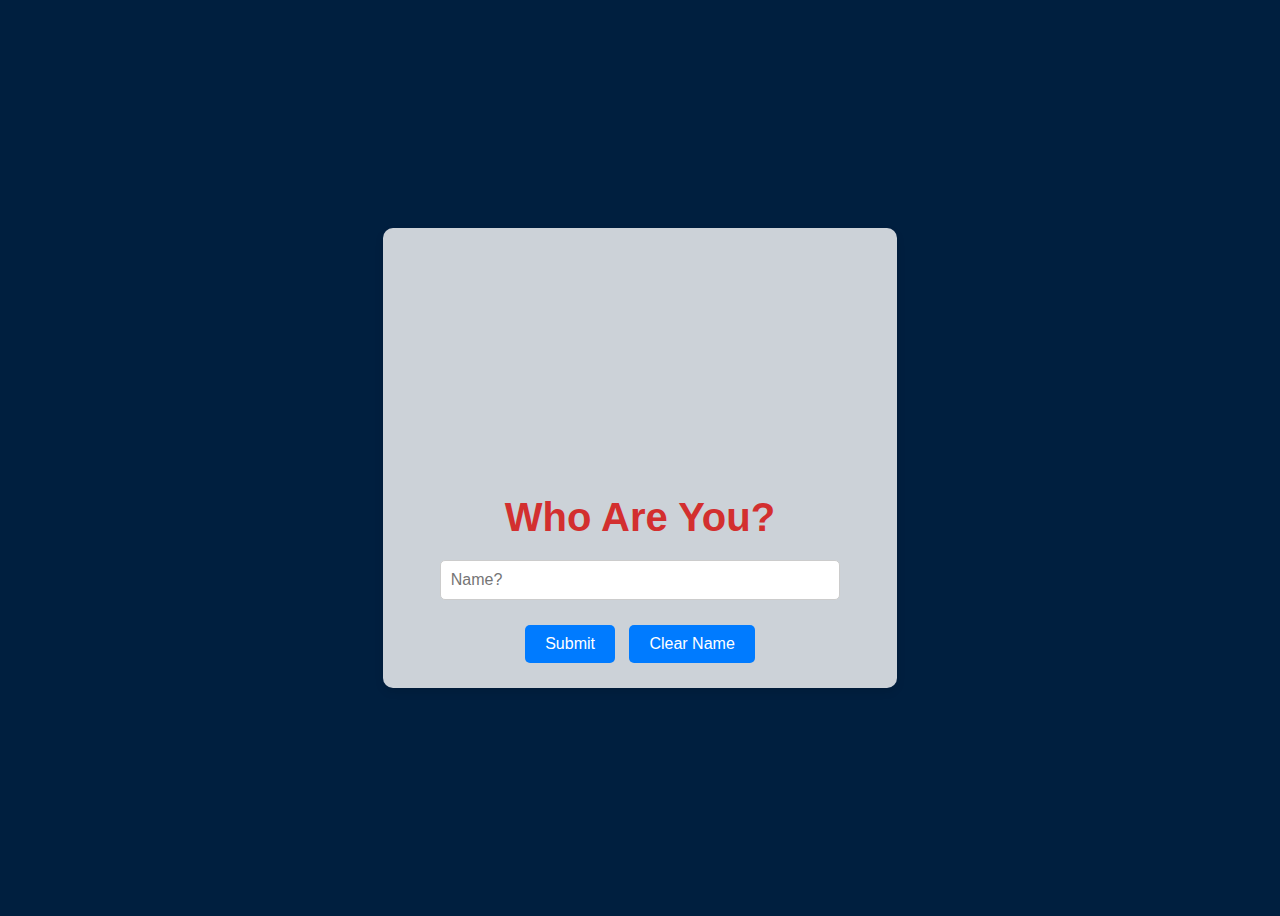
<file: index.html>
<!DOCTYPE html>
<html lang="en">
<head>
    <meta charset="UTF-8">
    <meta name="viewport" content="width=device-width, initial-scale=1.0">
    <title>Who Are You?</title>
    <style>
        body {
            display: flex;
            justify-content: center;
            align-items: center;
            height: 100vh;
            background-color: #001f3f;
            font-family: Arial, sans-serif;
            background: url('https://www.transparenttextures.com/patterns/stardust.png') repeat, linear-gradient(to bottom, #001f3f, #001f3f);
            color: white;
        }
        .container {
            text-align: center;
            background-color: rgba(255, 255, 255, 0.8);
            padding: 20px;
            border-radius: 10px;
            box-shadow: 0 4px 8px rgba(0, 0, 0, 0.1);
        }
        h1 {
            font-size: 2.5em;
            margin-bottom: 20px;
            color: #d32f2f;
        }
        input[type="text"] {
            padding: 10px;
            font-size: 1em;
            width: 80%;
            margin-bottom: 20px;
            border: 1px solid #ccc;
            border-radius: 5px;
        }
        button {
            padding: 10px 20px;
            font-size: 1em;
            color: #fff;
            background-color: #007bff;
            border: none;
            border-radius: 5px;
            cursor: pointer;
            margin: 5px;
        }
        button:hover {
            background-color: #0056b3;
        }
        .christmas-tree {
            width: 100px;
            height: 150px;
            background: url('https://upload.wikimedia.org/wikipedia/commons/4/4d/Christmas_tree_icon.png') no-repeat center center;
            background-size: contain;
            margin: 0 auto 20px;
        }
        .decorations {
            display: flex;
            justify-content: center;
            gap: 10px;
            margin-bottom: 20px;
        }
        .decoration {
            width: 50px;
            height: 50px;
            background-size: contain;
        }
        .decoration.snowflake {
            background: url('https://upload.wikimedia.org/wikipedia/commons/6/6e/Snowflake_icon.png') no-repeat center center;
        }
        .decoration.bell {
            background: url('https://upload.wikimedia.org/wikipedia/commons/5/55/Christmas_bell_icon.png') no-repeat center center;
        }
        .decoration.gift {
            background: url('https://upload.wikimedia.org/wikipedia/commons/3/3c/Christmas_gift_icon.png') no-repeat center center;
        }
    </style>
</head>
<body>
    <div class="container" id="inputContainer">
        <div class="christmas-tree"></div>
        <div class="decorations">
            <div class="decoration snowflake"></div>
            <div class="decoration bell"></div>
            <div class="decoration gift"></div>
        </div>
        <h1>Who Are You?</h1>
        <input type="text" id="nameInput" placeholder="Name?" />
        <button onclick="storeName()">Submit</button>
        <button onclick="clearName()">Clear Name</button>
    </div>

    <div class="container" id="messageContainer" style="display: none;">
        <h1>Hello, <span id="userName"></span>!</h1>
        <p id="encouragingMessage"></p>
        <button onclick="clearName()">Clear Name</button>
    </div>

    <script>
        const messages = [
            "You have the power to achieve great things. Remember, every step you take brings you closer to your goals. Keep pushing forward and never give up.",
            "Believe in yourself and all that you are. Know that there is something inside you that is greater than any obstacle. Stay positive and keep striving for excellence.",
            "Your determination and hard work are truly inspiring. Keep your head up and continue to chase your dreams. Success is just around the corner.",
            "You are capable of amazing things. Stay focused, stay strong, and keep moving forward. The best is yet to come.",
            "Every challenge you face is an opportunity to grow and improve. Embrace the journey and keep pushing yourself to new heights.",
            "Your resilience and perseverance are remarkable. Keep believing in yourself and your abilities. Great things are on the horizon.",
            "You have a unique set of talents and strengths. Use them to your advantage and keep striving for greatness. You are unstoppable.",
            "Stay positive and keep your eyes on the prize. Your hard work and dedication will pay off. Keep going, you're doing great!",
            "You have the courage and determination to overcome any obstacle. Keep pushing forward and never lose sight of your dreams.",
            "Your positive attitude and hard work are an inspiration to others. Keep shining and making a difference. You are amazing.",
            "Believe in your dreams and work hard to achieve them. You have the power to make them a reality. Keep going, you're almost there.",
            "Your strength and determination are truly admirable. Keep pushing forward and never give up. Success is within your reach.",
            "You have the ability to achieve anything you set your mind to. Stay focused and keep working hard. Great things are coming your way.",
            "Your hard work and dedication are paying off. Keep believing in yourself and your abilities. You are destined for greatness.",
            "Stay positive and keep moving forward. Your perseverance and determination will lead you to success. Keep up the great work!",
            "You have the power to create your own destiny. Keep working hard and never give up on your dreams. You are capable of amazing things.",
            "Your positive attitude and determination are an inspiration to others. Keep shining and making a difference. You are incredible.",
            "Believe in yourself and your abilities. You have the power to achieve great things. Keep pushing forward and never give up.",
            "Your hard work and dedication are truly inspiring. Keep believing in yourself and your dreams. Success is just around the corner.",
            "You have the strength and determination to overcome any challenge. Keep pushing forward and never lose sight of your goals.",
            "Your resilience and perseverance are remarkable. Keep believing in yourself and your abilities. Great things are on the horizon.",
            "You have a unique set of talents and strengths. Use them to your advantage and keep striving for greatness. You are unstoppable.",
            "Stay positive and keep your eyes on the prize. Your hard work and dedication will pay off. Keep going, you're doing great!",
            "You have the courage and determination to overcome any obstacle. Keep pushing forward and never lose sight of your dreams.",
            "Your positive attitude and hard work are an inspiration to others. Keep shining and making a difference. You are amazing."
        ];

        function storeName() {
            const name = document.getElementById('nameInput').value;
            if (name) {
                localStorage.setItem('name', name);
                const message = getEncouragingMessage();
                displayMessage(name, message);
            }
        }

        function getEncouragingMessage() {
            const randomIndex = Math.floor(Math.random() * messages.length);
            return messages[randomIndex];
        }

        function displayMessage(name, message) {
            document.getElementById('userName').innerText = name;
            document.getElementById('encouragingMessage').innerText = message;
            document.getElementById('inputContainer').style.display = 'none';
            document.getElementById('messageContainer').style.display = 'block';
        }

        function clearName() {
            localStorage.removeItem('name');
            document.getElementById('inputContainer').style.display = 'block';
            document.getElementById('messageContainer').style.display = 'none';
        }

        // Display message if name is already stored
        window.onload = function() {
            const storedName = localStorage.getItem('name');
            if (storedName) {
                const message = getEncouragingMessage();
                displayMessage(storedName, message);
            }
        }
    </script>
</body>
</html>
</file>
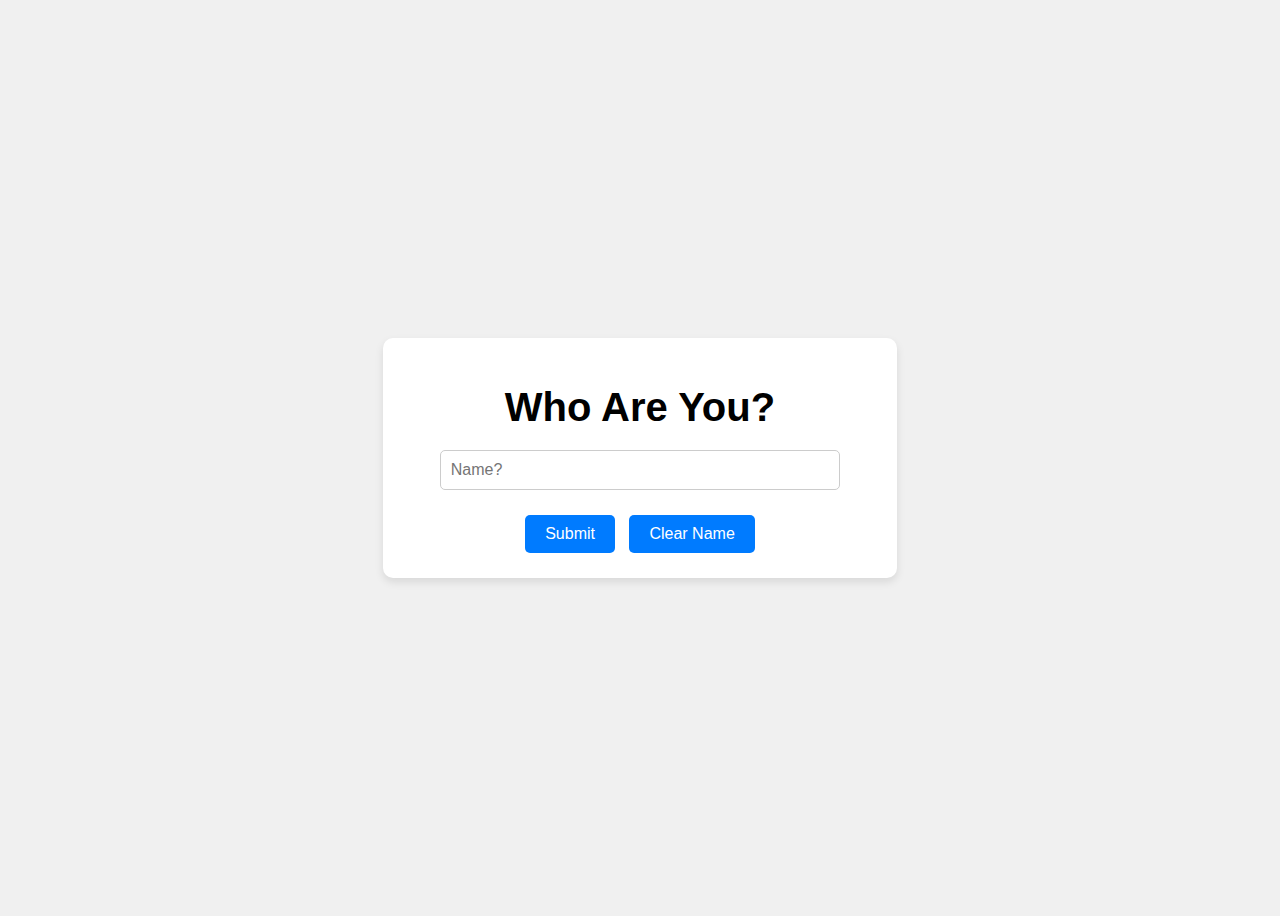
<file: index2.html>
<!DOCTYPE html>
<html lang="en">
<head>
    <meta charset="UTF-8">
    <meta name="viewport" content="width=device-width, initial-scale=1.0">
    <title>Who Are You?</title>
    <style>
        body {
            display: flex;
            justify-content: center;
            align-items: center;
            height: 100vh;
            background-color: #f0f0f0;
            font-family: Arial, sans-serif;
        }
        .container {
            text-align: center;
            background-color: #fff;
            padding: 20px;
            border-radius: 10px;
            box-shadow: 0 4px 8px rgba(0, 0, 0, 0.1);
        }
        h1 {
            font-size: 2.5em;
            margin-bottom: 20px;
        }
        input[type="text"] {
            padding: 10px;
            font-size: 1em;
            width: 80%;
            margin-bottom: 20px;
            border: 1px solid #ccc;
            border-radius: 5px;
        }
        button {
            padding: 10px 20px;
            font-size: 1em;
            color: #fff;
            background-color: #007bff;
            border: none;
            border-radius: 5px;
            cursor: pointer;
            margin: 5px;
        }
        button:hover {
            background-color: #0056b3;
        }
    </style>
</head>
<body>
    <div class="container" id="inputContainer">
        <h1>Who Are You?</h1>
        <input type="text" id="nameInput" placeholder="Name?" />
        <button onclick="storeName()">Submit</button>
        <button onclick="clearName()">Clear Name</button>
    </div>

    <div class="container" id="messageContainer" style="display: none;">
        <h1>Hello, <span id="userName"></span>!</h1>
        <p id="encouragingMessage"></p>
        <button onclick="clearName()">Clear Name</button>
    </div>

    <script>
        const messages = [
            "You have the power to achieve great things. Remember, every step you take brings you closer to your goals. Keep pushing forward and never give up.",
            "Believe in yourself and all that you are. Know that there is something inside you that is greater than any obstacle. Stay positive and keep striving for excellence.",
            "Your determination and hard work are truly inspiring. Keep your head up and continue to chase your dreams. Success is just around the corner.",
            "You are capable of amazing things. Stay focused, stay strong, and keep moving forward. The best is yet to come.",
            "Every challenge you face is an opportunity to grow and improve. Embrace the journey and keep pushing yourself to new heights.",
            "Your resilience and perseverance are remarkable. Keep believing in yourself and your abilities. Great things are on the horizon.",
            "You have a unique set of talents and strengths. Use them to your advantage and keep striving for greatness. You are unstoppable.",
            "Stay positive and keep your eyes on the prize. Your hard work and dedication will pay off. Keep going, you're doing great!",
            "You have the courage and determination to overcome any obstacle. Keep pushing forward and never lose sight of your dreams.",
            "Your positive attitude and hard work are an inspiration to others. Keep shining and making a difference. You are amazing.",
            "Believe in your dreams and work hard to achieve them. You have the power to make them a reality. Keep going, you're almost there.",
            "Your strength and determination are truly admirable. Keep pushing forward and never give up. Success is within your reach.",
            "You have the ability to achieve anything you set your mind to. Stay focused and keep working hard. Great things are coming your way.",
            "Your hard work and dedication are paying off. Keep believing in yourself and your abilities. You are destined for greatness.",
            "Stay positive and keep moving forward. Your perseverance and determination will lead you to success. Keep up the great work!",
            "You have the power to create your own destiny. Keep working hard and never give up on your dreams. You are capable of amazing things.",
            "Your positive attitude and determination are an inspiration to others. Keep shining and making a difference. You are incredible.",
            "Believe in yourself and your abilities. You have the power to achieve great things. Keep pushing forward and never give up.",
            "Your hard work and dedication are truly inspiring. Keep believing in yourself and your dreams. Success is just around the corner.",
            "You have the strength and determination to overcome any challenge. Keep pushing forward and never lose sight of your goals.",
            "Your resilience and perseverance are remarkable. Keep believing in yourself and your abilities. Great things are on the horizon.",
            "You have a unique set of talents and strengths. Use them to your advantage and keep striving for greatness. You are unstoppable.",
            "Stay positive and keep your eyes on the prize. Your hard work and dedication will pay off. Keep going, you're doing great!",
            "You have the courage and determination to overcome any obstacle. Keep pushing forward and never lose sight of your dreams.",
            "Your positive attitude and hard work are an inspiration to others. Keep shining and making a difference. You are amazing."
        ];

        function storeName() {
            const name = document.getElementById('nameInput').value;
            if (name) {
                localStorage.setItem('name', name);
                const message = getEncouragingMessage();
                displayMessage(name, message);
            }
        }

        function getEncouragingMessage() {
            const randomIndex = Math.floor(Math.random() * messages.length);
            return messages[randomIndex];
        }

        function displayMessage(name, message) {
            document.getElementById('userName').innerText = name;
            document.getElementById('encouragingMessage').innerText = message;
            document.getElementById('inputContainer').style.display = 'none';
            document.getElementById('messageContainer').style.display = 'block';
        }

        function clearName() {
            localStorage.removeItem('name');
            document.getElementById('inputContainer').style.display = 'block';
            document.getElementById('messageContainer').style.display = 'none';
        }

        // Display message if name is already stored
        window.onload = function() {
            const storedName = localStorage.getItem('name');
            if (storedName) {
                const message = getEncouragingMessage();
                displayMessage(storedName, message);
            }
        }
    </script>
</body>
</html>
</file>
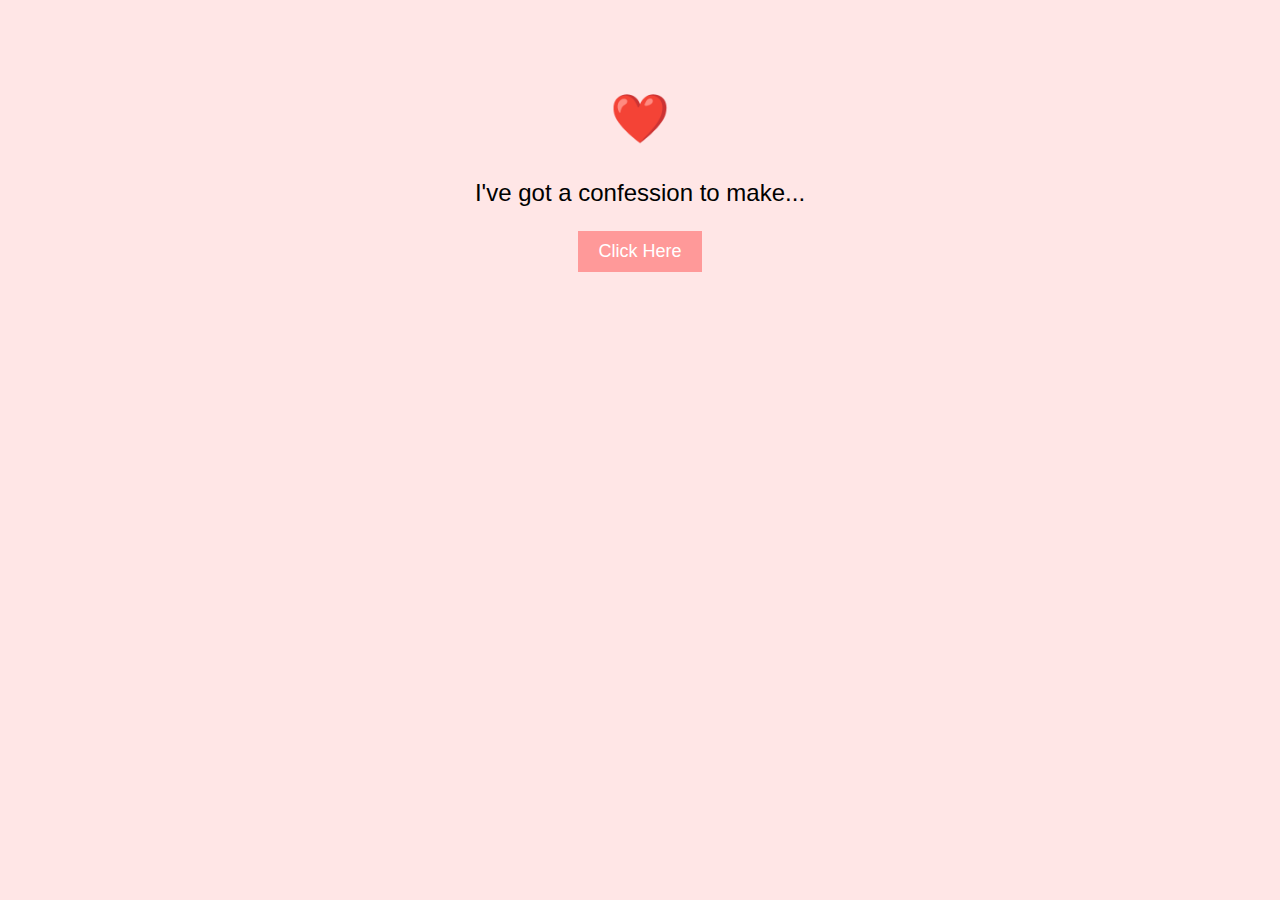
<file: LVC.html>
<!DOCTYPE html>
<html lang="en">
<head>
    <meta charset="UTF-8">
    <meta name="viewport" content="width=device-width, initial-scale=1.0">
    <title>Love Confession</title>
    <style>
        body {
            font-family: 'Comic Sans MS', cursive, sans-serif;
            background-color: #ffe6e6;
            text-align: center;
            padding: 50px;
        }
        .heart {
            color: #ff6666;
            font-size: 48px;
        }
        .message {
            font-size: 24px;
            margin-top: 20px;
        }
        .button {
            background-color: #ff9999;
            color: white;
            padding: 10px 20px;
            border: none;
            font-size: 18px;
            cursor: pointer;
        }
        .button:hover {
            background-color: #ff6666;
        }
    </style>
</head>
<body>
    <div>
        <h1 class="heart">❤️</h1>
        <p class="message">I've got a confession to make...</p>
        <button class="button" onclick="showLove()">Click Here</button>
        <p id="confession" class="message" style="display:none;">I love you more than words can say! 💖</p>
    </div>
    <script>
        function showLove() {
            document.getElementById('confession').style.display = 'block';
        }
    </script>
</body>
</html>
</file>
